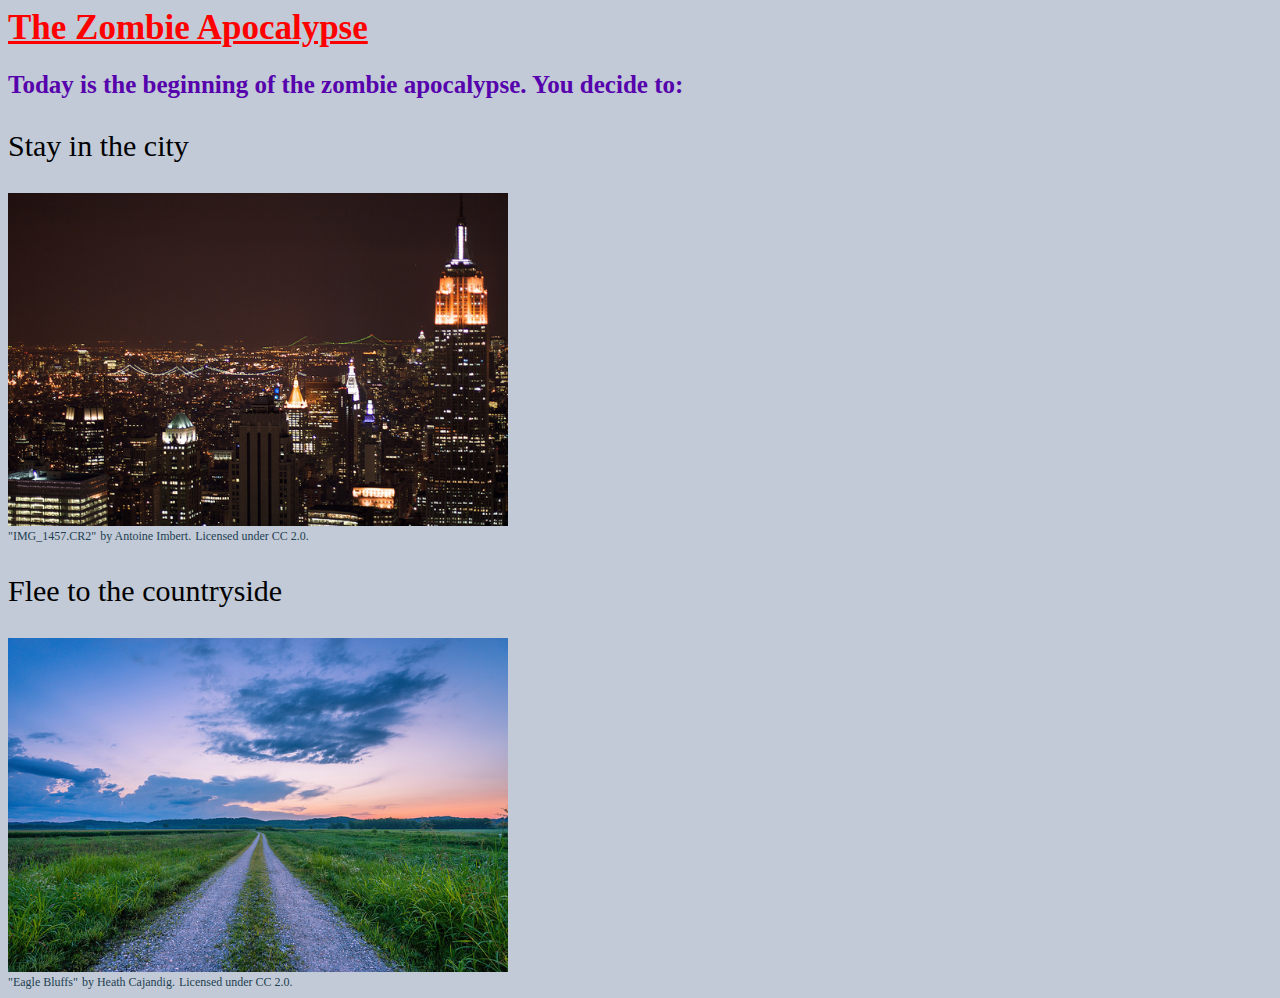
<file: index.html>
<html>
    <head>
        <title>The Zombie Apocalypse</title>
        <link href="styles.css" rel="stylesheet" type="text/css"/>
    </head>
    <body>
        <h1>The Zombie Apocalypse</h1>
        <h2>Today is the beginning of the zombie apocalypse. You decide to:</h2>
        <p>Stay in the city</p>
        <a href="cityPaths.html"><img src="images/newYorkCity.jpg" alt="The New York City skyline" width="500px"/></a>
        <br>
        <a href="https://flic.kr/p/8MMtHm">"IMG_1457.CR2"</a> 
        <a href="https://www.flickr.com/photos/antoine-imbert/">by Antoine Imbert.</a> 
        <a href="https://creativecommons.org/licenses/by/2.0/">Licensed under CC 2.0.</a>
        <p>Flee to the countryside</p>
        <a href="countryPaths.html"><img src="images/countryRoad.jpg" alt="Country road" width="500px"/></a>
        <br>
        <a href="https://flic.kr/p/ViLvFH">"Eagle Bluffs"</a>
        <a href="https://www.flickr.com/photos/96228372@N06/">by Heath Cajandig.</a>
        <a href="https://creativecommons.org/licenses/by/2.0/">Licensed under CC 2.0.</a>
    </body>
</html>
</file>
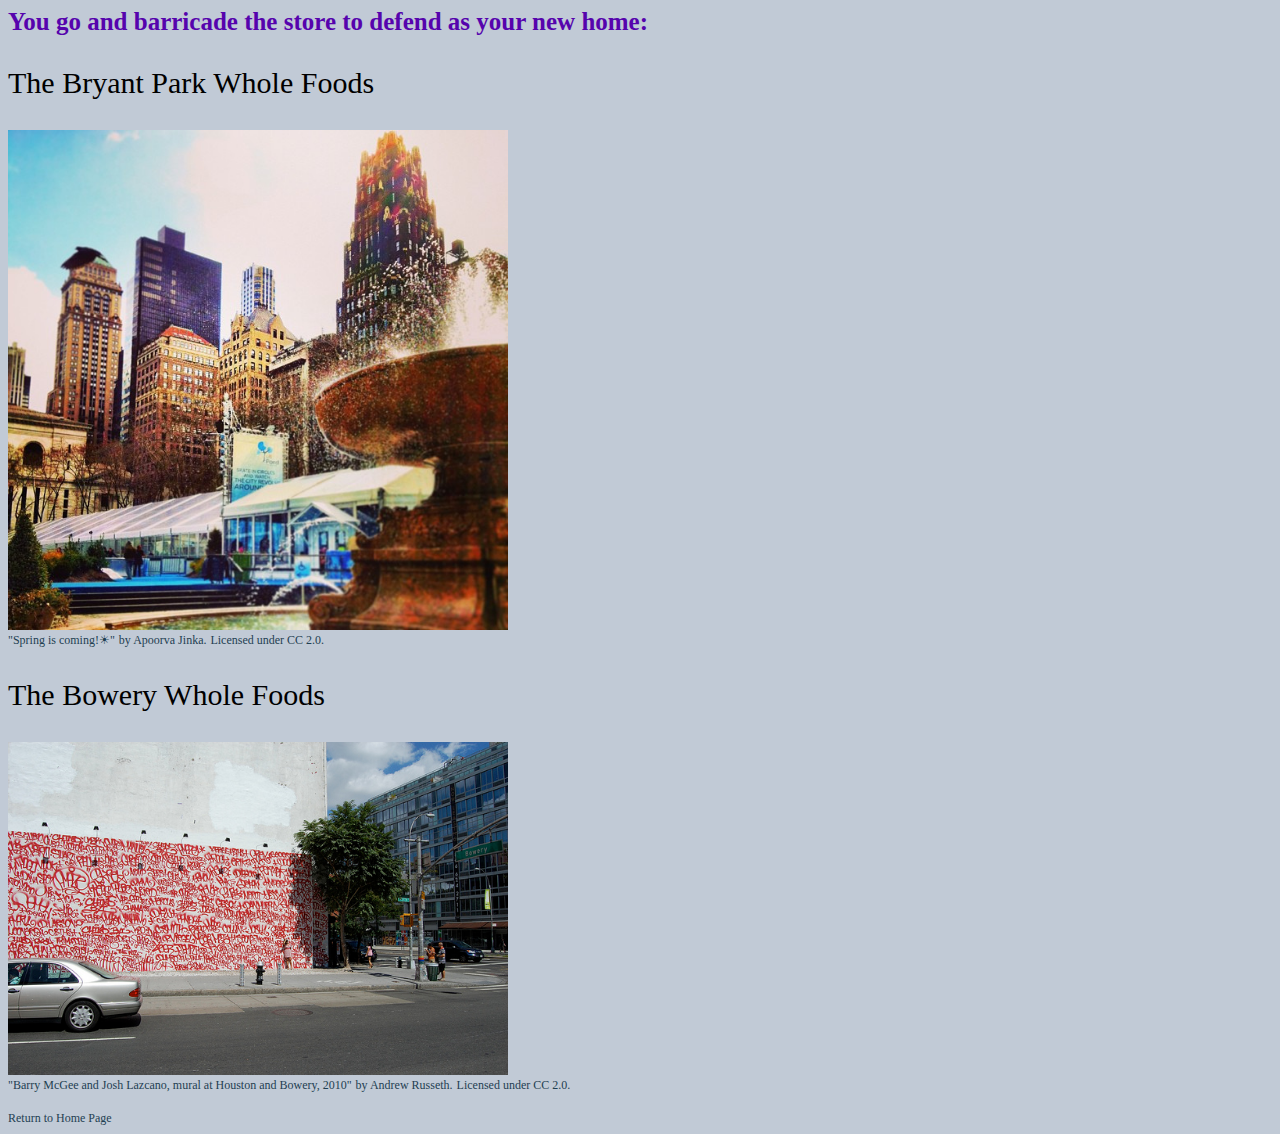
<file: cityPaths.html>
<html>
    <head>
        <title>City Paths</title>
    </head>
    <body>
        <link href="styles.css" rel="stylesheet" type="text/css"/>
        <h2>You go and barricade the store to defend as your new home:</h2>
        <p>The Bryant Park Whole Foods</p>
        <a href="Live.html"><img src="images/bryantPark.jpg" alt="Bryant Park" width="500px"/></a>
        <br>
        <a href="https://flic.kr/p/dYuBiB">"Spring is coming!☀"</a>
        <a href="https://www.flickr.com/photos/apoorvaj/">by Apoorva Jinka.</a>
        <a href="https://creativecommons.org/licenses/by/2.0/">Licensed under CC 2.0.</a>
        <p>The Bowery Whole Foods</p>
        <a href="Die.html"><img src="images/boweryHouston.jpg" alt="Bowery and Houston" width="500px"/></a>
        <br>
        <a href="https://flic.kr/p/8yi1SN">"Barry McGee and Josh Lazcano, mural at Houston and Bowery, 2010"</a>
        <a href="https://www.flickr.com/photos/sixteen-miles/">by Andrew Russeth.</a>
        <a href="https://creativecommons.org/licenses/by/2.0/">Licensed under CC 2.0.</a>
        <br>
        <br>
        <a href="index.html">Return to Home Page</a>
    </body>
</html>
</file>
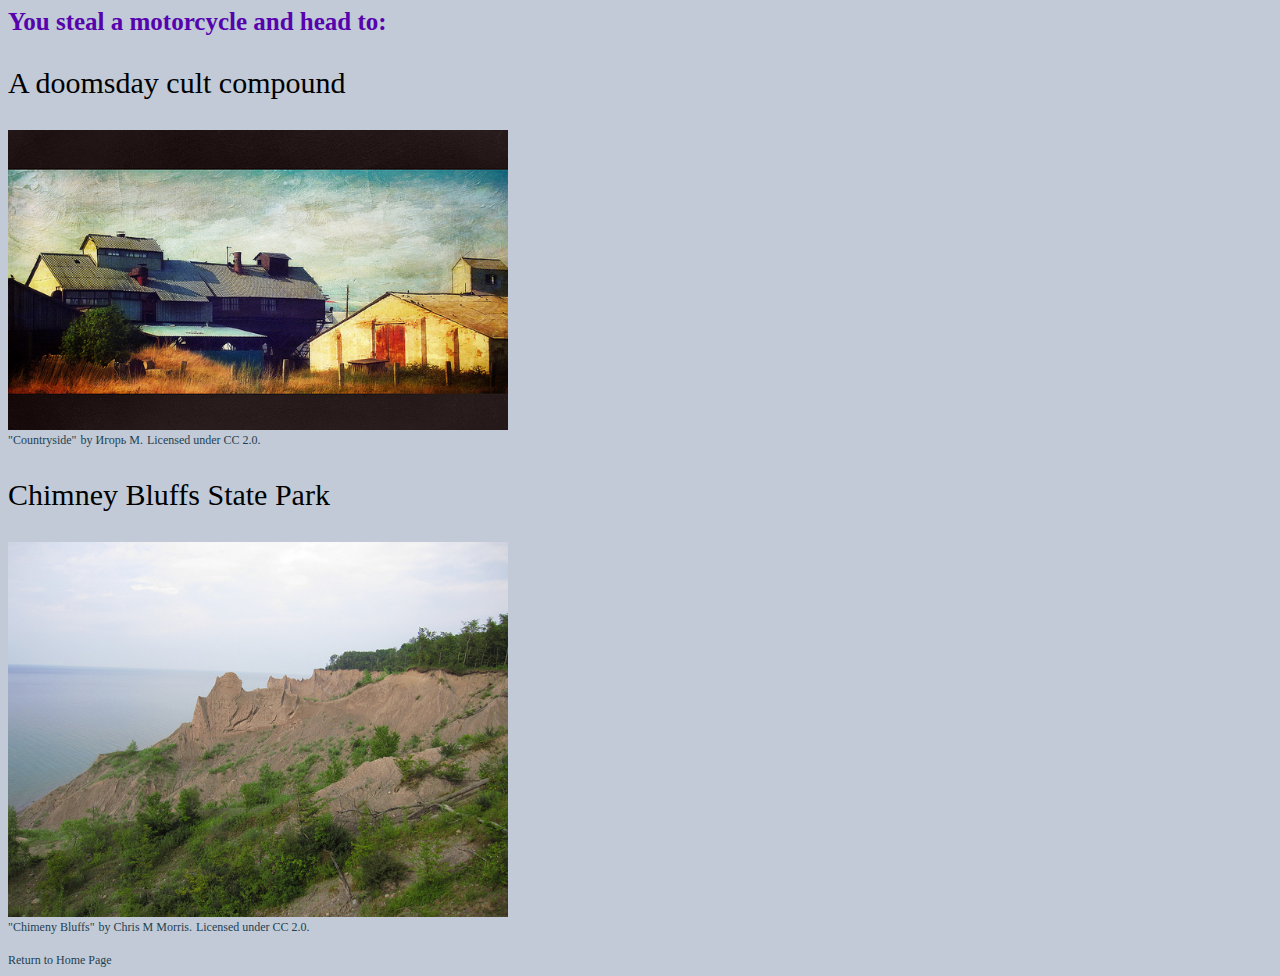
<file: countryPaths.html>
<html>
    <head>
        <title>Country Paths</title>
    </head>
    <body>
        <h2>You steal a motorcycle and head to:</h2>
        <link href="styles.css" rel="stylesheet" type="text/css"/>
        <p>A doomsday cult compound</p>
        <a href="Live.html"><img src="images/farmDoomsday.jpg" alt="A farm in the countryside" width="500px"/></a>
        <br>
        <a href="https://flic.kr/p/dqRExV">"Countryside"</a>
        <a href="https://www.flickr.com/photos/44353614@N02/">by Игорь М.</a> 
        <a href="https://creativecommons.org/licenses/by/2.0/">Licensed under CC 2.0.</a>
        <p>Chimney Bluffs State Park</p>
        <a href="Die.html"><img src="images/chimneyBluffsStatePark.jpg" alt="Chimney Bluffs State Park" width="500px"/></a>
        <br>
        <a href="https://flic.kr/p/aB2TuB">"Chimeny Bluffs"</a>
        <a href="https://www.flickr.com/photos/79666107@N00/">by Chris M Morris.</a>
        <a href="https://creativecommons.org/licenses/by/2.0/">Licensed under CC 2.0.</a>
        <br>
        <br>
        <a href="index.html">Return to Home Page</a>
    </body>

</html>
</file>
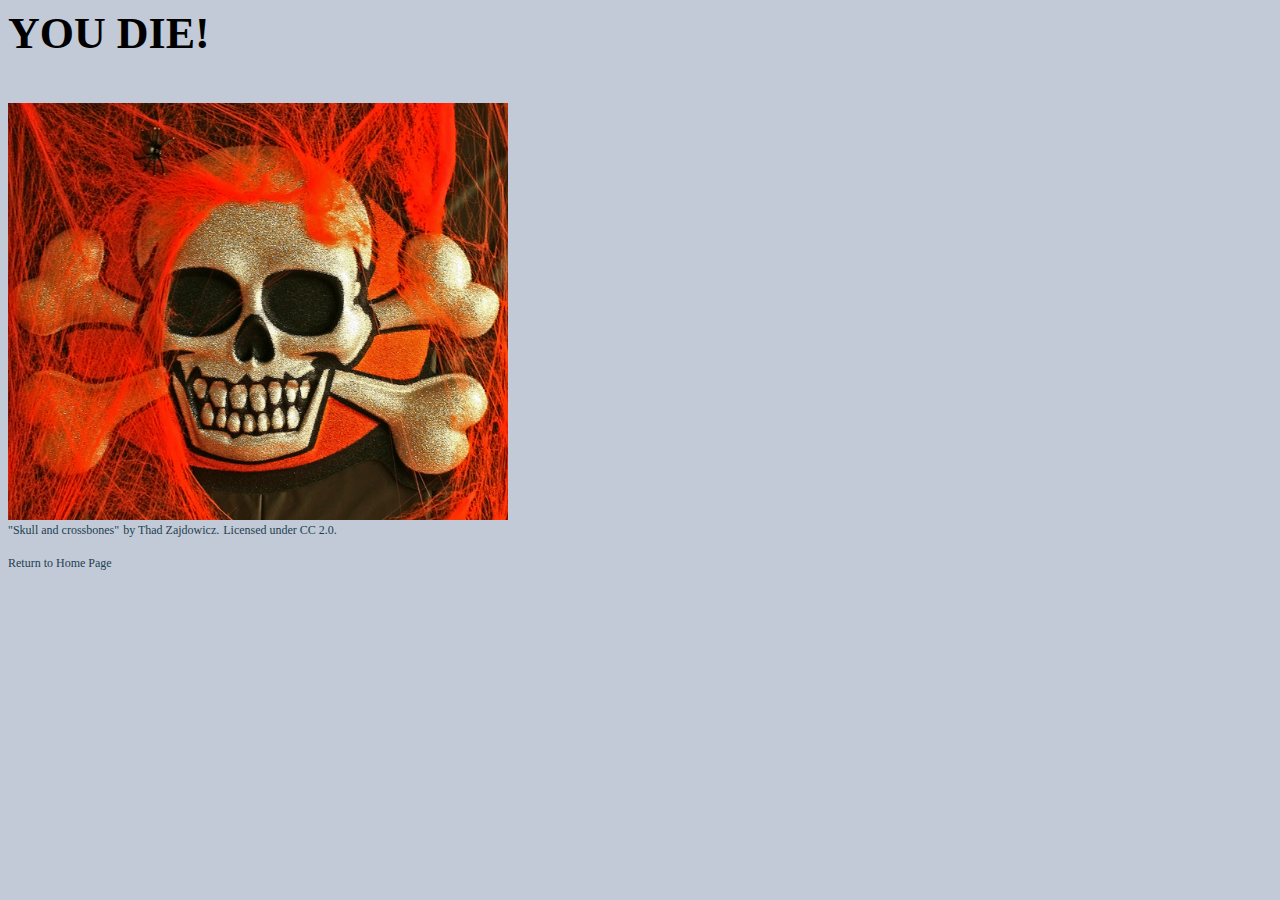
<file: Die.html>
<html>
    <head>
        <title>Die</title>
    </head>
    <body>
        <h3>YOU DIE!</h3>
        <link href="styles.css" rel="stylesheet" type="text/css"/>
        <img src="images/skull.jpg"alt="skull and crossbones" width="500px"/>
        <br>
        <a href="https://flic.kr/p/7PN76h">"Skull and crossbones"</a>
        <a href="https://www.flickr.com/photos/thadz/">by Thad Zajdowicz.</a>
        <a href="https://creativecommons.org/licenses/by/2.0/">Licensed under CC 2.0.</a>
        <br>
        <br>
        <a href="index.html">Return to Home Page</a>
    </body>
</html>
</file>
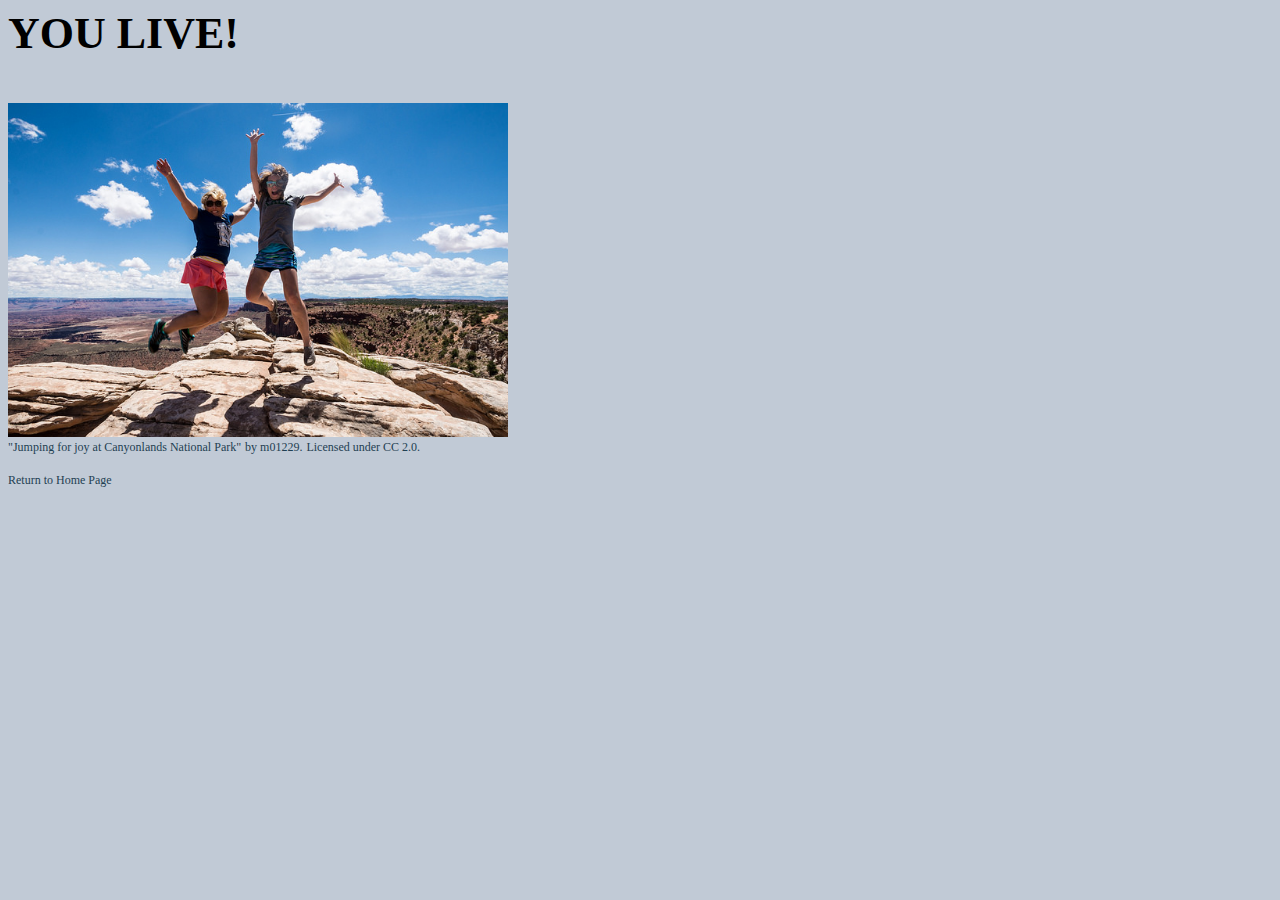
<file: Live.html>
<html>
    <head>
        <title>Live</title>
    </head>
    <body>
        <h3>YOU LIVE!</h3>
        <link href="styles.css" rel="stylesheet" type="text/css"/>
        <img src="images/jump.jpg" alt="two women jumping for joy" width="500px"/>
        <br>
        <a href="https://flic.kr/p/J7xJhs">"Jumping for joy at Canyonlands National Park"</a>
        <a href="https://www.flickr.com/photos/39908901@N06/">by m01229.</a>
        <a href="https://creativecommons.org/licenses/by/2.0/">Licensed under CC 2.0.</a>
        <br>
        <br>
        <a href="index.html">Return to Home Page</a>
    </body>
</file>
<file: styles.css>
h1{color: #ff0000;}
h1{font-size: 35}
h1{text-decoration: underline}
h1{font-family: cursive}
body{background-color: #C1CAD6;}
h2{font-size: 25}
h2{color: #5603AD;}
h3{font-size: 44}
p{font-size: 30}
a{text-decoration-line: none}
a{font-size: 12}
a{color: #1F3F52;}
</file>
